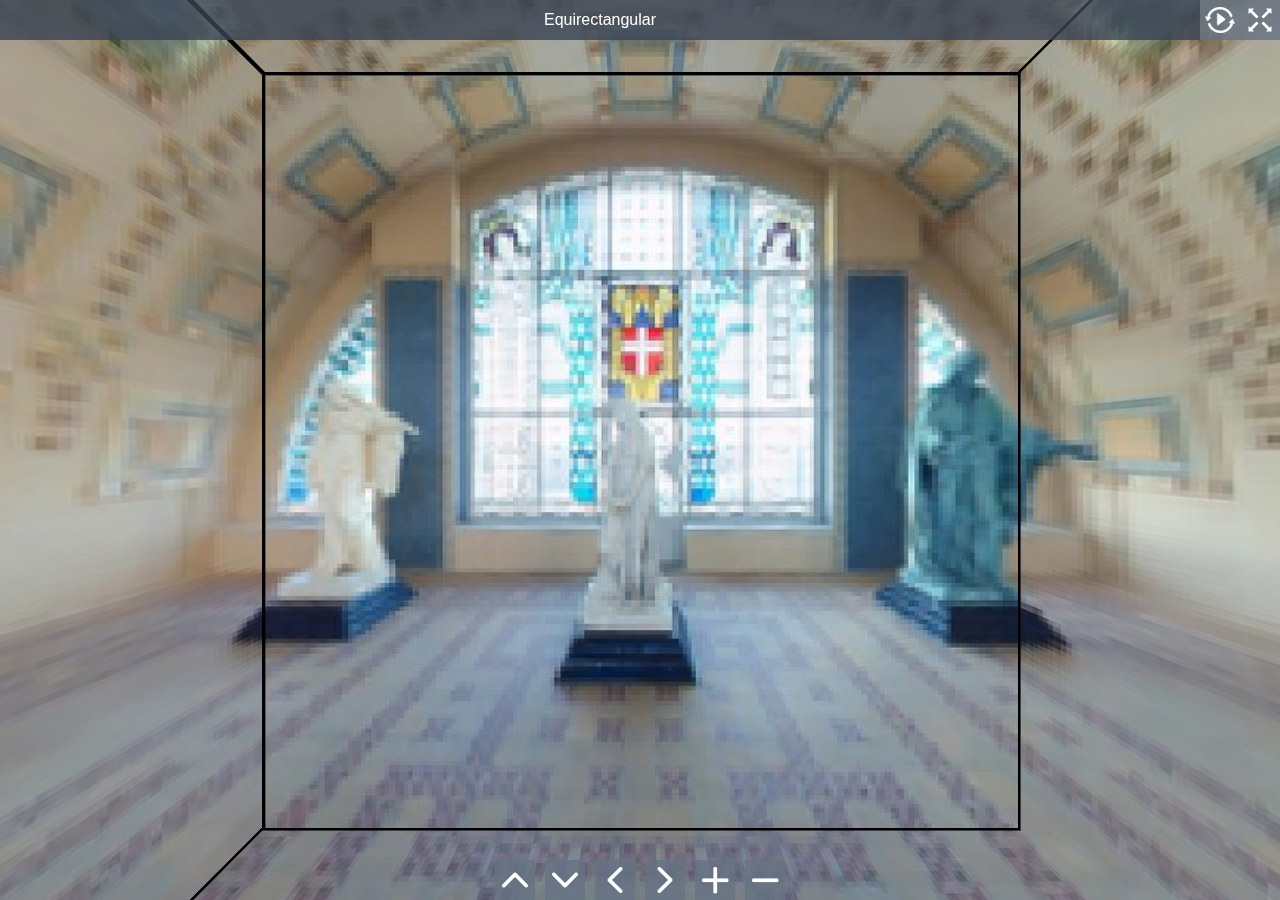
<file: index.html>
<!DOCTYPE html>
<html>
<head>
<title>Project Title</title>
<meta charset="utf-8">
<meta http-equiv="X-UA-Compatible" content="IE=edge,chrome=1">
<meta name="viewport" content="target-densitydpi=device-dpi, width=device-width, initial-scale=1.0, maximum-scale=1.0, minimum-scale=1.0, user-scalable=no, minimal-ui" />
<style> @-ms-viewport { width: device-width; } </style>
<link rel="stylesheet" href="vendor/reset.min.css">
<link rel="stylesheet" href="style.css">
</head>
<body class="single-scene view-control-buttons">

<div id="pano"></div>

<div id="sceneList">
  <ul class="scenes">
    
      <a href="javascript:void(0)" class="scene" data-id="0-equirectangular">
        <li class="text">Equirectangular</li>
      </a>
    
  </ul>
</div>

<div id="titleBar">
  <h1 class="sceneName"></h1>
</div>

<a href="javascript:void(0)" id="autorotateToggle">
  <img class="icon off" src="img/play.png">
  <img class="icon on" src="img/pause.png">
</a>

<a href="javascript:void(0)" id="fullscreenToggle">
  <img class="icon off" src="img/fullscreen.png">
  <img class="icon on" src="img/windowed.png">
</a>

<a href="javascript:void(0)" id="sceneListToggle">
  <img class="icon off" src="img/expand.png">
  <img class="icon on" src="img/collapse.png">
</a>

<a href="javascript:void(0)" id="viewUp" class="viewControlButton viewControlButton-1">
  <img class="icon" src="img/up.png">
</a>
<a href="javascript:void(0)" id="viewDown" class="viewControlButton viewControlButton-2">
  <img class="icon" src="img/down.png">
</a>
<a href="javascript:void(0)" id="viewLeft" class="viewControlButton viewControlButton-3">
  <img class="icon" src="img/left.png">
</a>
<a href="javascript:void(0)" id="viewRight" class="viewControlButton viewControlButton-4">
  <img class="icon" src="img/right.png">
</a>
<a href="javascript:void(0)" id="viewIn" class="viewControlButton viewControlButton-5">
  <img class="icon" src="img/plus.png">
</a>
<a href="javascript:void(0)" id="viewOut" class="viewControlButton viewControlButton-6">
  <img class="icon" src="img/minus.png">
</a>

<script src="vendor/es5-shim.js"></script>
<script src="vendor/eventShim.js"></script>
<script src="vendor/classList.js"></script>
<script src="vendor/requestAnimationFrame.js" ></script>
<script src="vendor/screenfull.min.js" ></script>
<script src="vendor/bowser.min.js" ></script>
<script src="vendor/marzipano.js" ></script>

<script src="data.js"></script>
<script src="index.js"></script>

</body>
</html>
</file>
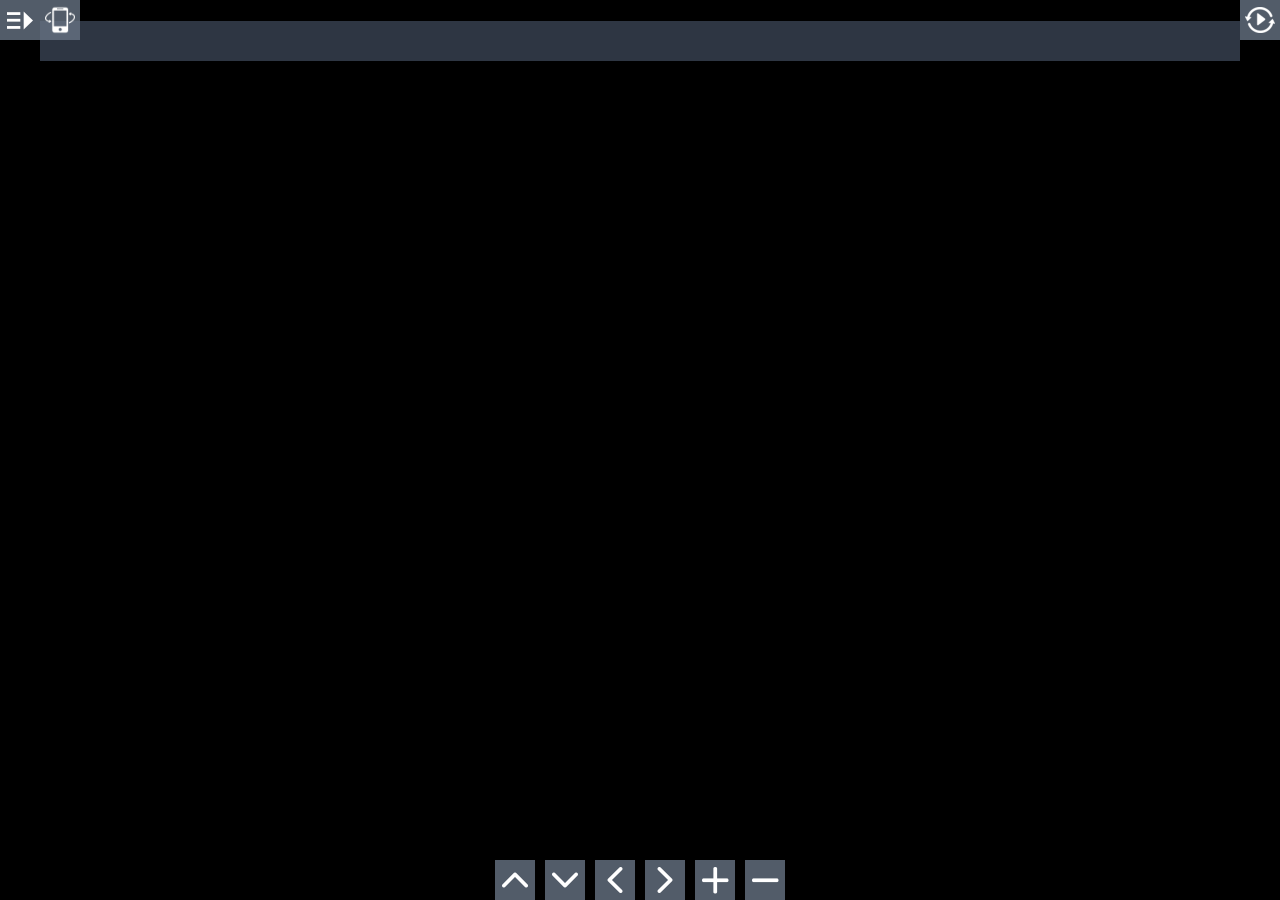
<file: sample-tour-orientation/index.html>
<!DOCTYPE html>
<html>
<head>
<title>Sample Tour | Marzipano</title>
<meta name="description" content="A sample 360° tour created by the Marzipano Tool." />
<meta charset="utf-8">
<meta http-equiv="X-UA-Compatible" content="IE=edge,chrome=1">
<meta name="viewport" content="target-densitydpi=device-dpi, width=device-width, initial-scale=1.0, maximum-scale=1.0, minimum-scale=1.0, user-scalable=no, minimal-ui" />
<style> @-ms-viewport { width: device-width; } </style>
<link rel="stylesheet" href="//www.marzipano.net/demos/common/reset.css">
<link rel="stylesheet" href="style.css">
</head>
<body class="multiple-scenes view-control-buttons">

<div id="pano"></div>

<div id="sceneList">
  <ul class="scenes">
    <a href="javascript:void(0)" class="scene" data-id="oriente-station">
      <li class="text">Oriente Station</li>
    </a>
    <a href="javascript:void(0)" class="scene" data-id="electricity-museum">
      <li class="text">Electricity Museum</li>
    </a>
    <a href="javascript:void(0)" class="scene" data-id="jeronimos">
      <li class="text">Jerónimos Monastery</li>
    </a>
  </ul>
</div>

<div id="titleBar">
  <h1 class="sceneName"></h1>
</div>

<a href="javascript:void(0)" id="autorotateToggle">
  <img class="icon off" src="img/play.png">
  <img class="icon on" src="img/pause.png">
</a>

<a href="javascript:void(0)" id="fullscreenToggle">
  <img class="icon off" src="img/fullscreen.png">
  <img class="icon on" src="img/windowed.png">
</a>

<a href="javascript:void(0)" id="sceneListToggle">
  <img class="icon off" src="img/expand.png">
  <img class="icon on" src="img/collapse.png">
</a>

<a href="javascript:void(0)" id="viewUp" class="viewControlButton viewControlButton-1">
  <img class="icon" src="img/up.png">
</a>
<a href="javascript:void(0)" id="viewDown" class="viewControlButton viewControlButton-2">
  <img class="icon" src="img/down.png">
</a>
<a href="javascript:void(0)" id="viewLeft" class="viewControlButton viewControlButton-3">
  <img class="icon" src="img/left.png">
</a>
<a href="javascript:void(0)" id="viewRight" class="viewControlButton viewControlButton-4">
  <img class="icon" src="img/right.png">
</a>
<a href="javascript:void(0)" id="viewIn" class="viewControlButton viewControlButton-5">
  <img class="icon" src="img/plus.png">
</a>
<a href="javascript:void(0)" id="viewOut" class="viewControlButton viewControlButton-6">
  <img class="icon" src="img/minus.png">
</a>

<!-- Neu vvvvvv -->
<a href="javascript:void(0)" id="toggleDeviceOrientation">
  <img class="enable" src="img/enable.png">
  <img class="disable" src="img/disable.png">
</a>
<!-- Neu ^^^^^^ -->

<script src="https://www.marzipano.net/demos/common/es5-shim.js"></script>
<script src="https://www.marzipano.net/demos/common/eventShim.js"></script>
<script src="https://www.marzipano.net/demos/common/classList.js"></script>
<script src="https://www.marzipano.net/demos/common/requestAnimationFrame.js" ></script>
<script src="https://www.marzipano.net/demos/common/screenfull.js" ></script>
<script src="https://www.marzipano.net/demos/common/bowser.js" ></script>
<script src="marzipano.js" ></script>

<script src="DeviceOrientationControlMethod.js"></script> <!-- Neu -->
<script src="data.js"></script>
<script src="index.js"></script>

</body>
</html>
</file>
<file: style.css>
* {
  -webkit-box-sizing: border-box;
  -moz-box-sizing: border-box;
  box-sizing: border-box;
  -moz-user-select: none;
  -webkit-user-select: none;
  -ms-user-select: none;
  user-select: none;
  -ms-text-size-adjust: none;
  -moz-text-size-adjust: none;
  -webkit-text-size-adjust: none;
  text-size-adjust: none;
  -webkit-user-drag: none;
  -webkit-touch-callout: none;
  -ms-content-zooming: none;
  -webkit-tap-highlight-color: rgba(0,0,0,0);
}

html, body {
  width: 100%;
  height: 100%;
  padding: 0;
  margin: 0;
  overflow: hidden;
  font-family: "Helvetica Neue", Helvetica, Arial, sans-serif;
  font-size: 16px;
  background-color: #000;
  color: #fff;
}

a, a:hover, a:active, a:visited {
  text-decoration: none;
  color: inherit;
}

#pano {
  position: absolute;
  top: 0;
  left: 0;
  width: 100%;
  height: 100%;
  overflow: hidden;
}

#titleBar {
  position: absolute;
  top: 0;
  left: 0;
  right: 40px;
  height: 40px;
  text-align: center;
}

.mobile #titleBar {
  height: 50px;
  right: 50px;
}

/* If there is a fullscreen button the title bar must make space for it */
body.fullscreen-enabled #titleBar {
  right: 80px;
}

body.fullscreen-enabled.mobile #titleBar {
  right: 100px;
}

/* If there are multiple scenes the title bar must make space for the scene list toggle */
body.multiple-scenes #titleBar {
  left: 40px;
}

body.multiple-scenes.mobile #titleBar {
  left: 50px;
}

#titleBar .sceneName {
  width: 100%;
  height: 100%;
  line-height: 30px;
  padding: 5px;
  background-color: rgb(58,68,84);
  background-color: rgba(58,68,84,0.8);
  overflow: hidden;
  text-overflow: ellipsis;
  white-space: nowrap;

  -moz-user-select: text;
  -webkit-user-select: text;
  -ms-user-select: text;
  user-select: text;
}

.mobile #titleBar .sceneName {
  line-height: 40px;
}

#fullscreenToggle {
  display: none;
  position: absolute;
  top: 0;
  right: 0;
  width: 40px;
  height: 40px;
  padding: 5px;
  background-color: rgb(103,115,131);
  background-color: rgba(103,115,131,0.8);
}

.mobile #fullscreenToggle {
  width: 50px;
  height: 50px;
}

body.fullscreen-enabled #fullscreenToggle {
  display: block;
}

#fullscreenToggle .icon {
  position: absolute;
  top: 5px;
  right: 5px;
  width: 30px;
  height: 30px;
}

.mobile #fullscreenToggle .icon {
  top: 10px;
  right: 10px;
}

#fullscreenToggle .icon.on {
  display: none;
}

#fullscreenToggle .icon.off {
  display: block;
}

#fullscreenToggle.enabled .icon.on {
  display: block;
}

#fullscreenToggle.enabled .icon.off {
  display: none;
}

#autorotateToggle {
  display: block;
  position: absolute;
  top: 0;
  right: 0;
  width: 40px;
  height: 40px;
  padding: 5px;
  background-color: rgb(103,115,131);
  background-color: rgba(103,115,131,0.8);
}

.mobile #autorotateToggle {
  width: 50px;
  height: 50px;
}

/* If there is a fullscreen button, autorotate must placed a bit to the left */
body.fullscreen-enabled #autorotateToggle {
  right: 40px;
}

body.fullscreen-enabled.mobile #autorotateToggle {
  right: 50px;
}

#autorotateToggle .icon {
  position: absolute;
  top: 5px;
  right: 5px;
  width: 30px;
  height: 30px;
}

.mobile #autorotateToggle .icon {
  top: 10px;
  right: 10px;
}

#autorotateToggle .icon.on {
  display: none;
}

#autorotateToggle .icon.off {
  display: block;
}

#autorotateToggle.enabled .icon.on {
  display: block;
}

#autorotateToggle.enabled .icon.off {
  display: none;
}

#sceneListToggle {
  position: absolute;
  top: 0;
  left: 0;
  width: 40px;
  height: 40px;
  padding: 5px;
  background-color: rgb(103,115,131);
  background-color: rgba(103,115,131,0.8);
}

.mobile #sceneListToggle {
  width: 50px;
  height: 50px;
}

#sceneListToggle .text {
  position: absolute;
  top: 5px;
  left: 15px;
  width: 100%;
  line-height: 30px;
}

#sceneListToggle .icon {
  position: absolute;
  top: 5px;
  right: 5px;
  width: 30px;
  height: 30px;
}

.mobile #sceneListToggle .icon {
  top: 10px;
  right: 10px;
}

#sceneListToggle .icon.on {
  display: none;
}

#sceneListToggle .icon.off {
  display: block;
}

#sceneListToggle.enabled .icon.on {
  display: block;
}

#sceneListToggle.enabled .icon.off {
  display: none;
}

#sceneList {
  position: absolute;
  top: 0;
  left: -220px;
  padding-top: 40px;
  width: 220px;
  max-height: 100%;
  overflow-x: hidden;
  overflow-y: auto;
  margin-left: 0;
  -webkit-transition: margin-left 0.5s ease-in-out;
  transition: margin-left 0.5s ease-in-out;
}

.mobile #sceneList {
  padding-top: 50px;
}

#sceneList .scenes {
  width: 100%;
  background-color: rgb(58,68,84);
  background-color: rgba(58,68,84,0.8);
}

.mobile #sceneList {
  width: 100%;
  height: 100%;
  left: -100%;
}

.mobile #sceneList.enabled {
  margin-left: 100%;
}

.mobile #sceneList .scenes {
  height: 100%;
}

#sceneList.enabled {
  margin-left: 220px;
}

#sceneList .scene {
  display: block;
  width: 100%;
  height: 30px;
}

.mobile #sceneList .scene {
  height: 40px;
}

#sceneList .scene .text {
  width: 100%;
  height: 100%;
  padding: 0 15px;
  line-height: 30px;
  overflow: hidden;
  text-overflow: ellipsis;
  white-space: nowrap;
}

.mobile #sceneList .scene .text {
  line-height: 40px;
}

.no-touch #sceneList .scene:hover {
  background-color: rgb(103,115,131);
  background-color: rgba(103,115,131,0.8);
}

#sceneList .scene.current {
  background-color: rgb(103,115,131);
  background-color: rgba(103,115,131,0.8);
}

/* Hide scene list when only a single scene exists */
body.single-scene #sceneList, body.single-scene #sceneListToggle {
  display: none;
}

/* Link hotspot */

.link-hotspot {
  width: 60px;
  height: 60px;
  margin-left: -30px;
  margin-top: -30px;
  opacity: 0.9;
  -webkit-transition: opacity 0.2s;
  transition: opacity 0.2s;
}

.no-touch .link-hotspot:hover {
  opacity: 1;
}

.mobile .link-hotspot {
  width: 70px;
  height: 70px;
}

.link-hotspot-icon {
  width: 100%;
  height: 100%;
  cursor: pointer;
}

.link-hotspot-tooltip {
  position: absolute;
  left: 100%;
  top: 14px; /* ( 60 - (16 + 2*8) ) / 2 */

  margin-left: 3px;

  font-size: 16px;

  max-width: 300px;

  padding: 8px 10px;

  border-radius: 5px;

  background-color: rgb(58,68,84);
  background-color: rgba(58,68,84,0.8);

  color: #fff;

  white-space: nowrap;
  text-overflow: ellipsis;
  overflow: hidden;

  cursor: pointer;

  opacity: 0;

  -ms-transform: translateX(-8px);
  -webkit-transform: translateX(-8px);
  transform: translateX(-8px);

  -webkit-transition: -ms-transform 0.3s,
                      -webkit-transform 0.3s,
                      transform 0.3s,
                      opacity 0.3s;
  transition: -ms-transform 0.3s,
              -webkit-transform 0.3s,
              transform 0.3s,
              opacity 0.3s;
}

.mobile .link-hotspot {
  top: 19px; /* ( 70 - (16 + 2*8) ) / 2 */
}

.no-touch .link-hotspot:hover .link-hotspot-tooltip {
  opacity: 1;
  -ms-transform: translateX(0);
  -webkit-transform: translateX(0);
  transform: translateX(0);
}

/* Prevent tooltip from triggering */
.link-hotspot-tooltip {
  pointer-events: none;
}
.no-touch .link-hotspot:hover .link-hotspot-tooltip {
  pointer-events: all;
}

/* Fallback mode without pointer-events (IE8-10) */
.tooltip-fallback .link-hotspot-tooltip {
  display: none;
}
.no-touch .tooltip-fallback .link-hotspot:hover .link-hotspot-tooltip {
  display: block;
}

/* Info hotspot */

.info-hotspot {
  line-height: 1.2em;
  opacity: 0.9;
  -webkit-transition: opacity 0.2s 0.2s;
  transition: opacity 0.2s 0.2s;
}

.no-touch .info-hotspot:hover {
  opacity: 1;
  -webkit-transition: opacity 0.2s;
  transition: opacity 0.2s;
}

.info-hotspot.visible {
  opacity: 1;
}

.info-hotspot .info-hotspot-header {
  width: 40px;
  height: 40px;
  border-radius: 20px;
  background-color: rgb(103,115,131);
  cursor: pointer;
  -webkit-transition: width 0.3s ease-in-out 0.5s,
                      border-radius 0.3s ease-in-out 0.5s;
  transition: width 0.3s ease-in-out 0.5s,
              border-radius 0.3s ease-in-out 0.5s;
}

.mobile .info-hotspot .info-hotspot-header {
  width: 50px;
  height: 50px;
  border-radius: 25px;
}

.desktop.no-touch .info-hotspot .info-hotspot-header:hover {
  width: 260px;
  border-radius: 5px;
  -webkit-transition: width 0.3s ease-in-out,
                      border-radius 0.3s ease-in-out;
  transition: width 0.3s ease-in-out,
              border-radius 0.3s ease-in-out;
}

.desktop .info-hotspot.visible .info-hotspot-header,
.desktop.no-touch .info-hotspot.visible .info-hotspot-header:hover {
  width: 260px;
  border-radius: 5px;
  border-top-right-radius: 0;
  border-bottom-right-radius: 0;
  border-bottom-left-radius: 0;
  -webkit-transition: width 0.3s ease-in-out,
                      border-radius 0.3s ease-in-out;
  transition: width 0.3s ease-in-out,
              border-radius 0.3s ease-in-out;
}

.info-hotspot .info-hotspot-icon-wrapper {
  width: 40px;
  height: 40px;
}

.mobile .info-hotspot .info-hotspot-icon-wrapper {
  width: 50px;
  height: 50px;
}

.info-hotspot .info-hotspot-icon {
  width: 90%;
  height: 90%;
  margin: 5%;
}

.info-hotspot .info-hotspot-title-wrapper {
  position: absolute;
  left: 40px;
  top: 0;
  width: 0;
  height: 40px;
  padding: 0;
  overflow: hidden;
  -webkit-transition: width 0s 0.4s,
                      padding 0s 0.4s;
  transition: width 0s 0.4s,
              padding 0s 0.4s;
}

.desktop .info-hotspot.visible .info-hotspot-title-wrapper,
.desktop.no-touch .info-hotspot .info-hotspot-header:hover .info-hotspot-title-wrapper {
  width: 220px;
  padding: 0 5px;
  -webkit-transition: width 0s 0.4s,
                      padding 0s 0.4s;
  transition: width 0s 0.4s,
              padding 0s 0.4s;
}

.info-hotspot .info-hotspot-title-wrapper:before {
  content: '';
  display: inline-block;
  vertical-align: middle;
  height: 100%;
}

.info-hotspot .info-hotspot-title {
  display: inline-block;
  vertical-align: middle;

  -moz-user-select: text;
  -webkit-user-select: text;
  -ms-user-select: text;
  user-select: text;
}

.info-hotspot .info-hotspot-close-wrapper {
  position: absolute;
  left: 260px;
  top: 0;
  height: 40px;
  width: 40px;
  border-top-right-radius: 5px;
  background-color: rgb(78,88,104);
  visibility: hidden;
  -ms-transform: perspective(200px) rotateY(90deg);
  -webkit-transform: perspective(200px) rotateY(90deg);
  transform: perspective(200px) rotateY(90deg);
  -ms-transform-origin: 0 50% 0;
  -webkit-transform-origin: 0 50% 0;
  transform-origin: 0 50% 0;
  -webkit-transition: -ms-transform 0.3s 0.3s,
                      -webkit-transform 0.3s 0.3s,
                      transform 0.3s 0.3s,
                      visibility 0s 0.6s;
  transition: -ms-transform 0.3s 0.3s,
              -webkit-transform 0.3s 0.3s,
              transform 0.3s 0.3s,
              visibility 0s 0.6s;
}

.desktop .info-hotspot.visible .info-hotspot-close-wrapper {
  visibility: visible;
  -ms-transform: perspective(200px) rotateY(0deg);
  -webkit-transform: perspective(200px) rotateY(0deg);
  transform: perspective(200px) rotateY(0deg);
  -webkit-transition: -ms-transform 0.3s,
                      -webkit-transform 0.3s,
                      transform 0.3s,
                      visibility 0s 0s;
  transition: -ms-transform 0.3s,
              -webkit-transform 0.3s,
              transform 0.3s,
              visibility 0s 0s;
}

.info-hotspot .info-hotspot-close-icon {
  width: 70%;
  height: 70%;
  margin: 15%;
}

.info-hotspot .info-hotspot-text {
  position: absolute;
  width: 300px;
  height: auto;
  max-height: 200px;
  top: 40px;
  left: 0;
  padding: 10px;
  background-color: rgb(58,68,84);
  border-bottom-right-radius: 5px;
  border-bottom-left-radius: 5px;
  overflow-y: auto;
  visibility: hidden;
  /* rotate(90deg) causes transition flicker on Firefox 58 */
  -ms-transform: perspective(200px) rotateX(-89.999deg);
  -webkit-transform: perspective(200px) rotateX(-89.999deg);
  transform: perspective(200px) rotateX(-89.999deg);
  -ms-transform-origin: 50% 0 0;
  -webkit-transform-origin: 50% 0 0;
  transform-origin: 50% 0 0;
  -webkit-transition: -ms-transform 0.3s,
                      -webkit-transform 0.3s,
                      transform 0.3s,
                      visibility 0s 0.3s;
  transition: -ms-transform 0.3s,
              -webkit-transform 0.3s,
              transform 0.3s,
              visibility 0s 0.3s;

  -moz-user-select: text;
  -webkit-user-select: text;
  -ms-user-select: text;
  user-select: text;
}

.desktop .info-hotspot.visible .info-hotspot-text {
  visibility: visible;
  -ms-transform: perspective(200px) rotateX(0deg);
  -webkit-transform: perspective(200px) rotateX(0deg);
  transform: perspective(200px) rotateX(0deg);
  -webkit-transition: -ms-transform 0.3s 0.3s,
                      -webkit-transform 0.3s 0.3s,
                      transform 0.3s 0.3s,
                      visibility 0s 0s;
  transition: -ms-transform 0.3s 0.3s,
              -webkit-transform 0.3s 0.3s,
              transform 0.3s 0.3s,
              visibility 0s 0s;
}

/* Info hotspot modal */

.desktop .info-hotspot-modal {
  display: none;
}

.info-hotspot-modal {
  top: 0;
  left: 0;
  position: absolute;
  width: 100%;
  height: 100%;
  overflow: hidden;
  z-index: 11000 !important;
  background-color: rgba(0,0,0,.5);
  line-height: 1.2em;
  opacity: 0;
  visibility: hidden;
  -webkit-transition: opacity 0.2s ease-in-out 0.5s,
                      visibility 0s 0.7s;
  transition: opacity 0.2s ease-in-out 0.5s,
              visibility 0s 0.7s;
}

.info-hotspot-modal.visible {
  opacity: 1;
  visibility: visible;
  -webkit-transition: opacity 0.2s ease-in-out,
                      visibility 0s 0s;
  transition: opacity 0.2s ease-in-out,
              visibility 0s 0s;
}

.info-hotspot-modal .info-hotspot-header {
  position: absolute;
  top: 60px;
  left: 10px;
  right: 10px;
  width: auto;
  height: 50px;
  background-color: rgb(103,115,131);
  background-color: rgba(103,115,131,0.8);
  opacity: 0;
  -webkit-transition: opacity 0.3s ease-in-out 0.2s;
  transition: opacity 0.3s ease-in-out 0.2s;
}

.info-hotspot-modal.visible .info-hotspot-header {
  opacity: 1;
  -webkit-transition: opacity 0.3s ease-in-out 0.2s;
  transition: opacity 0.3s ease-in-out 0.2s;
}

.info-hotspot-modal .info-hotspot-icon-wrapper {
  width: 50px;
  height: 50px;
}

.info-hotspot-modal .info-hotspot-icon {
  width: 90%;
  height: 90%;
  margin: 5%;
}

.info-hotspot-modal .info-hotspot-title-wrapper {
  position: absolute;
  top: 0;
  left: 50px;
  right: 50px;
  width: auto;
  height: 50px;
  padding: 0 10px;
}

.info-hotspot-modal .info-hotspot-title-wrapper:before {
  content: '';
  display: inline-block;
  vertical-align: middle;
  height: 100%;
}

.info-hotspot-modal .info-hotspot-title {
  display: inline-block;
  vertical-align: middle;

  -moz-user-select: text;
  -webkit-user-select: text;
  -ms-user-select: text;
  user-select: text;
}

.info-hotspot-modal .info-hotspot-close-wrapper {
  position: absolute;
  top: 0;
  right: 0;
  width: 50px;
  height: 50px;
  background-color: rgb(78,88,104);
  background-color: rgba(78,88,104,0.8);
  cursor: pointer;
}

.info-hotspot-modal .info-hotspot-close-icon {
  width: 70%;
  height: 70%;
  margin: 15%;
}

.info-hotspot-modal .info-hotspot-text {
  position: absolute;
  top: 110px;
  bottom: 10px;
  left: 10px;
  right: 10px;
  padding: 10px;
  background-color: rgb(58,68,84);
  background-color: rgba(58,68,84,0.8);
  overflow-y: auto;
  opacity: 0;
  -webkit-transition: opacity 0.3s ease-in-out;
  transition: opacity 0.3s ease-in-out;

  -moz-user-select: text;
  -webkit-user-select: text;
  -ms-user-select: text;
  user-select: text;
}

.info-hotspot-modal.visible .info-hotspot-text {
  opacity: 1;
  -webkit-transition: opacity 0.3s ease-in-out 0.4s;
  transition: opacity 0.3s ease-in-out 0.4s;
}

/* View control buttons */

.viewControlButton {
  display: none;
  position: absolute;
  bottom: 0;
  left: 50%;
  width: 40px;
  height: 40px;
  padding: 5px;
  background-color: rgb(103,115,131);
  background-color: rgba(103,115,131,0.8);
}

body.view-control-buttons .viewControlButton {
  display: block;
}

/* Hide controls when width is too small */
@media (max-width: 600px) {
  body.view-control-buttons .viewControlButton {
    display: none;
  }
}

.viewControlButton .icon {
  position: absolute;
  top: 5px;
  right: 5px;
  width: 30px;
  height: 30px;
}

/* Center is at margin-left: -20px */
.viewControlButton-1 {
  margin-left: -145px;
}
.viewControlButton-2 {
  margin-left: -95px;
}
.viewControlButton-3 {
  margin-left: -45px;
}
.viewControlButton-4 {
  margin-left: 5px;
}
.viewControlButton-5 {
  margin-left: 55px;
}
.viewControlButton-6 {
  margin-left: 105px;
}
</file>
<file: sample-tour-orientation/style.css>
* {
  -webkit-box-sizing: border-box;
  -moz-box-sizing: border-box;
  box-sizing: border-box;
  -moz-user-select: none;
  -webkit-user-select: none;
  -ms-user-select: none;
  user-select: none;
  -ms-text-size-adjust: none;
  -moz-text-size-adjust: none;
  -webkit-text-size-adjust: none;
  text-size-adjust: none;
  -webkit-user-drag: none;
  -webkit-touch-callout: none;
  -ms-content-zooming: none;
  -webkit-tap-highlight-color: rgba(0,0,0,0);
}

html, body {
  width: 100%;
  height: 100%;
  padding: 0;
  margin: 0;
  overflow: hidden;
  font-family: "Helvetica Neue", Helvetica, Arial, sans-serif;
  font-size: 16px;
  background-color: #000;
  color: #fff;
}

a, a:hover, a:active, a:visited {
  text-decoration: none;
  color: inherit;
}

#pano {
  position: absolute;
  top: 0;
  left: 0;
  width: 100%;
  height: 100%;
  overflow: hidden;
}

#titleBar {
  position: absolute;
  top: 0;
  left: 0;
  right: 40px;
  height: 40px;
  text-align: center;
}

.mobile #titleBar {
  height: 50px;
  right: 50px;
}

/* If there is a fullscreen button the title bar must make space for it */
body.fullscreen-enabled #titleBar {
  right: 80px;
}

body.fullscreen-enabled.mobile #titleBar {
  right: 100px;
}

/* If there are multiple scenes the title bar must make space for the scene list toggle */
body.multiple-scenes #titleBar {
  left: 40px;
}

body.multiple-scenes.mobile #titleBar {
  left: 50px;
}

#titleBar .sceneName {
  width: 100%;
  height: 100%;
  line-height: 30px;
  padding: 5px;
  background-color: rgb(58,68,84);
  background-color: rgba(58,68,84,0.8);
  overflow: hidden;
  text-overflow: ellipsis;
  white-space: nowrap;

  -moz-user-select: text;
  -webkit-user-select: text;
  -ms-user-select: text;
  user-select: text;
}

.mobile #titleBar .sceneName {
  line-height: 40px;
}

#fullscreenToggle {
  display: none;
  position: absolute;
  top: 0;
  right: 0;
  width: 40px;
  height: 40px;
  padding: 5px;
  background-color: rgb(103,115,131);
  background-color: rgba(103,115,131,0.8);
}

.mobile #fullscreenToggle {
  width: 50px;
  height: 50px;
}

body.fullscreen-enabled #fullscreenToggle {
  display: block;
}

#fullscreenToggle .icon {
  position: absolute;
  top: 5px;
  right: 5px;
  width: 30px;
  height: 30px;
}

.mobile #fullscreenToggle .icon {
  top: 10px;
  right: 10px;
}

#fullscreenToggle .icon.on {
  display: none;
}

#fullscreenToggle .icon.off {
  display: block;
}

#fullscreenToggle.enabled .icon.on {
  display: block;
}

#fullscreenToggle.enabled .icon.off {
  display: none;
}

#autorotateToggle {
  display: block;
  position: absolute;
  top: 0;
  right: 0;
  width: 40px;
  height: 40px;
  padding: 5px;
  background-color: rgb(103,115,131);
  background-color: rgba(103,115,131,0.8);
}

.mobile #autorotateToggle {
  width: 50px;
  height: 50px;
}

/* If there is a fullscreen button, autorotate must placed a bit to the left */
body.fullscreen-enabled #autorotateToggle {
  right: 40px;
}

body.fullscreen-enabled.mobile #autorotateToggle {
  right: 50px;
}

#autorotateToggle .icon {
  position: absolute;
  top: 5px;
  right: 5px;
  width: 30px;
  height: 30px;
}

.mobile #autorotateToggle .icon {
  top: 10px;
  right: 10px;
}

#autorotateToggle .icon.on {
  display: none;
}

#autorotateToggle .icon.off {
  display: block;
}

#autorotateToggle.enabled .icon.on {
  display: block;
}

#autorotateToggle.enabled .icon.off {
  display: none;
}

#sceneListToggle {
  position: absolute;
  top: 0;
  left: 0;
  width: 40px;
  height: 40px;
  padding: 5px;
  background-color: rgb(103,115,131);
  background-color: rgba(103,115,131,0.8);
}

.mobile #sceneListToggle {
  width: 50px;
  height: 50px;
}

#sceneListToggle .text {
  position: absolute;
  top: 5px;
  left: 15px;
  width: 100%;
  line-height: 30px;
}

#sceneListToggle .icon {
  position: absolute;
  top: 5px;
  right: 5px;
  width: 30px;
  height: 30px;
}

.mobile #sceneListToggle .icon {
  top: 10px;
  right: 10px;
}

#sceneListToggle .icon.on {
  display: none;
}

#sceneListToggle .icon.off {
  display: block;
}

#sceneListToggle.enabled .icon.on {
  display: block;
}

#sceneListToggle.enabled .icon.off {
  display: none;
}

#sceneList {
  position: absolute;
  top: 0;
  left: -220px;
  padding-top: 40px;
  width: 220px;
  max-height: 100%;
  overflow-x: hidden;
  overflow-y: auto;
  margin-left: 0;
  -webkit-transition: margin-left 0.5s ease-in-out;
  transition: margin-left 0.5s ease-in-out;
}

.mobile #sceneList {
  padding-top: 50px;
}

#sceneList .scenes {
  width: 100%;
  background-color: rgb(58,68,84);
  background-color: rgba(58,68,84,0.8);
}

.mobile #sceneList {
  width: 100%;
  height: 100%;
  left: -100%;
}

.mobile #sceneList.enabled {
  margin-left: 100%;
}

.mobile #sceneList .scenes {
  height: 100%;
}

#sceneList.enabled {
  margin-left: 220px;
}

#sceneList .scene {
  display: block;
  width: 100%;
  height: 30px;
}

.mobile #sceneList .scene {
  height: 40px;
}

#sceneList .scene .text {
  width: 100%;
  height: 100%;
  padding: 0 15px;
  line-height: 30px;
  overflow: hidden;
  text-overflow: ellipsis;
  white-space: nowrap;
}

.mobile #sceneList .scene .text {
  line-height: 40px;
}

.no-touch #sceneList .scene:hover {
  background-color: rgb(103,115,131);
  background-color: rgba(103,115,131,0.8);
}

#sceneList .scene.current {
  background-color: rgb(103,115,131);
  background-color: rgba(103,115,131,0.8);
}

/* Hide scene list when only a single scene exists */
body.single-scene #sceneList, body.single-scene #sceneListToggle {
  display: none;
}

/* Link hotspot */

.link-hotspot {
  width: 60px;
  height: 60px;
  margin-left: -30px;
  margin-top: -30px;
  opacity: 0.9;
  -webkit-transition: opacity 0.2s;
  transition: opacity 0.2s;
}

.no-touch .link-hotspot:hover {
  opacity: 1;
}

.mobile .link-hotspot {
  width: 70px;
  height: 70px;
}

.link-hotspot-icon {
  width: 100%;
  height: 100%;
  cursor: pointer;
}

.link-hotspot-tooltip {
  position: absolute;
  left: 100%;
  top: 14px; /* ( 60 - (16 + 2*8) ) / 2 */

  margin-left: 3px;

  font-size: 16px;

  max-width: 300px;

  padding: 8px 10px;

  border-radius: 5px;

  background-color: rgb(58,68,84);
  background-color: rgba(58,68,84,0.8);

  color: #fff;

  white-space: nowrap;
  text-overflow: ellipsis;
  overflow: hidden;

  cursor: pointer;

  opacity: 0;

  -ms-transform: translateX(-8px);
  -webkit-transform: translateX(-8px);
  transform: translateX(-8px);

  -webkit-transition: -ms-transform 0.3s,
                      -webkit-transform 0.3s,
                      transform 0.3s,
                      opacity 0.3s;
  transition: -ms-transform 0.3s,
              -webkit-transform 0.3s,
              transform 0.3s,
              opacity 0.3s;
}

.mobile .link-hotspot {
  top: 19px; /* ( 70 - (16 + 2*8) ) / 2 */
}

.no-touch .link-hotspot:hover .link-hotspot-tooltip {
  opacity: 1;
  -ms-transform: translateX(0);
  -webkit-transform: translateX(0);
  transform: translateX(0);
}

/* Prevent tooltip from triggering */
.link-hotspot-tooltip {
  pointer-events: none;
}
.no-touch .link-hotspot:hover .link-hotspot-tooltip {
  pointer-events: all;
}

/* Fallback mode without pointer-events (IE8-10) */
.tooltip-fallback .link-hotspot-tooltip {
  display: none;
}
.no-touch .tooltip-fallback .link-hotspot:hover .link-hotspot-tooltip {
  display: block;
}

/* Info hotspot */

.info-hotspot {
  line-height: 1.2em;
  opacity: 0.9;
  -webkit-transition: opacity 0.2s 0.2s;
  transition: opacity 0.2s 0.2s;
}

.no-touch .info-hotspot:hover {
  opacity: 1;
  -webkit-transition: opacity 0.2s;
  transition: opacity 0.2s;
}

.info-hotspot.visible {
  opacity: 1;
}

.info-hotspot .info-hotspot-header {
  width: 40px;
  height: 40px;
  border-radius: 20px;
  background-color: rgb(103,115,131);
  cursor: pointer;
  -webkit-transition: width 0.3s ease-in-out 0.5s,
                      border-radius 0.3s ease-in-out 0.5s;
  transition: width 0.3s ease-in-out 0.5s,
              border-radius 0.3s ease-in-out 0.5s;
}

.mobile .info-hotspot .info-hotspot-header {
  width: 50px;
  height: 50px;
  border-radius: 25px;
}

.desktop.no-touch .info-hotspot .info-hotspot-header:hover {
  width: 260px;
  border-radius: 5px;
  -webkit-transition: width 0.3s ease-in-out,
                      border-radius 0.3s ease-in-out;
  transition: width 0.3s ease-in-out,
              border-radius 0.3s ease-in-out;
}

.desktop .info-hotspot.visible .info-hotspot-header,
.desktop.no-touch .info-hotspot.visible .info-hotspot-header:hover {
  width: 260px;
  border-radius: 5px;
  border-top-right-radius: 0;
  border-bottom-right-radius: 0;
  border-bottom-left-radius: 0;
  -webkit-transition: width 0.3s ease-in-out,
                      border-radius 0.3s ease-in-out;
  transition: width 0.3s ease-in-out,
              border-radius 0.3s ease-in-out;
}

.info-hotspot .info-hotspot-icon-wrapper {
  width: 40px;
  height: 40px;
}

.mobile .info-hotspot .info-hotspot-icon-wrapper {
  width: 50px;
  height: 50px;
}

.info-hotspot .info-hotspot-icon {
  width: 90%;
  height: 90%;
  margin: 5%;
}

.info-hotspot .info-hotspot-title-wrapper {
  position: absolute;
  left: 40px;
  top: 0;
  width: 0;
  height: 40px;
  padding: 0;
  overflow: hidden;
  -webkit-transition: width 0s 0.4s,
                      padding 0s 0.4s;
  transition: width 0s 0.4s,
              padding 0s 0.4s;
}

.desktop .info-hotspot.visible .info-hotspot-title-wrapper,
.desktop.no-touch .info-hotspot .info-hotspot-header:hover .info-hotspot-title-wrapper {
  width: 220px;
  padding: 0 5px;
  -webkit-transition: width 0s 0.4s,
                      padding 0s 0.4s;
  transition: width 0s 0.4s,
              padding 0s 0.4s;
}

.info-hotspot .info-hotspot-title-wrapper:before {
  content: '';
  display: inline-block;
  vertical-align: middle;
  height: 100%;
}

.info-hotspot .info-hotspot-title {
  display: inline-block;
  vertical-align: middle;

  -moz-user-select: text;
  -webkit-user-select: text;
  -ms-user-select: text;
  user-select: text;
}

.info-hotspot .info-hotspot-close-wrapper {
  position: absolute;
  left: 260px;
  top: 0;
  height: 40px;
  width: 40px;
  border-top-right-radius: 5px;
  background-color: rgb(78,88,104);
  visibility: hidden;
  -ms-transform: perspective(200px) rotateY(90deg);
  -webkit-transform: perspective(200px) rotateY(90deg);
  transform: perspective(200px) rotateY(90deg);
  -ms-transform-origin: 0 50% 0;
  -webkit-transform-origin: 0 50% 0;
  transform-origin: 0 50% 0;
  -webkit-transition: -ms-transform 0.3s 0.3s,
                      -webkit-transform 0.3s 0.3s,
                      transform 0.3s 0.3s,
                      visibility 0s 0.6s;
  transition: -ms-transform 0.3s 0.3s,
              -webkit-transform 0.3s 0.3s,
              transform 0.3s 0.3s,
              visibility 0s 0.6s;
}

.desktop .info-hotspot.visible .info-hotspot-close-wrapper {
  visibility: visible;
  -ms-transform: perspective(200px) rotateY(0deg);
  -webkit-transform: perspective(200px) rotateY(0deg);
  transform: perspective(200px) rotateY(0deg);
  -webkit-transition: -ms-transform 0.3s,
                      -webkit-transform 0.3s,
                      transform 0.3s,
                      visibility 0s 0s;
  transition: -ms-transform 0.3s,
              -webkit-transform 0.3s,
              transform 0.3s,
              visibility 0s 0s;
}

.info-hotspot .info-hotspot-close-icon {
  width: 70%;
  height: 70%;
  margin: 15%;
}

.info-hotspot .info-hotspot-text {
  position: absolute;
  width: 300px;
  height: auto;
  max-height: 200px;
  top: 40px;
  left: 0;
  padding: 10px;
  background-color: rgb(58,68,84);
  border-bottom-right-radius: 5px;
  border-bottom-left-radius: 5px;
  overflow-y: auto;
  visibility: hidden;
  /* rotate(90deg) causes transition flicker on Firefox 58 */
  -ms-transform: perspective(200px) rotateX(-89.999deg);
  -webkit-transform: perspective(200px) rotateX(-89.999deg);
  transform: perspective(200px) rotateX(-89.999deg);
  -ms-transform-origin: 50% 0 0;
  -webkit-transform-origin: 50% 0 0;
  transform-origin: 50% 0 0;
  -webkit-transition: -ms-transform 0.3s,
                      -webkit-transform 0.3s,
                      transform 0.3s,
                      visibility 0s 0.3s;
  transition: -ms-transform 0.3s,
              -webkit-transform 0.3s,
              transform 0.3s,
              visibility 0s 0.3s;

  -moz-user-select: text;
  -webkit-user-select: text;
  -ms-user-select: text;
  user-select: text;
}

.desktop .info-hotspot.visible .info-hotspot-text {
  visibility: visible;
  -ms-transform: perspective(200px) rotateX(0deg);
  -webkit-transform: perspective(200px) rotateX(0deg);
  transform: perspective(200px) rotateX(0deg);
  -webkit-transition: -ms-transform 0.3s 0.3s,
                      -webkit-transform 0.3s 0.3s,
                      transform 0.3s 0.3s,
                      visibility 0s 0s;
  transition: -ms-transform 0.3s 0.3s,
              -webkit-transform 0.3s 0.3s,
              transform 0.3s 0.3s,
              visibility 0s 0s;
}

/* Info hotspot modal */

.desktop .info-hotspot-modal {
  display: none;
}

.info-hotspot-modal {
  top: 0;
  left: 0;
  position: absolute;
  width: 100%;
  height: 100%;
  overflow: hidden;
  z-index: 11000 !important;
  background-color: rgba(0,0,0,.5);
  line-height: 1.2em;
  opacity: 0;
  visibility: hidden;
  -webkit-transition: opacity 0.2s ease-in-out 0.5s,
                      visibility 0s 0.7s;
  transition: opacity 0.2s ease-in-out 0.5s,
              visibility 0s 0.7s;
}

.info-hotspot-modal.visible {
  opacity: 1;
  visibility: visible;
  -webkit-transition: opacity 0.2s ease-in-out,
                      visibility 0s 0s;
  transition: opacity 0.2s ease-in-out,
              visibility 0s 0s;
}

.info-hotspot-modal .info-hotspot-header {
  position: absolute;
  top: 60px;
  left: 10px;
  right: 10px;
  width: auto;
  height: 50px;
  background-color: rgb(103,115,131);
  background-color: rgba(103,115,131,0.8);
  opacity: 0;
  -webkit-transition: opacity 0.3s ease-in-out 0.2s;
  transition: opacity 0.3s ease-in-out 0.2s;
}

.info-hotspot-modal.visible .info-hotspot-header {
  opacity: 1;
  -webkit-transition: opacity 0.3s ease-in-out 0.2s;
  transition: opacity 0.3s ease-in-out 0.2s;
}

.info-hotspot-modal .info-hotspot-icon-wrapper {
  width: 50px;
  height: 50px;
}

.info-hotspot-modal .info-hotspot-icon {
  width: 90%;
  height: 90%;
  margin: 5%;
}

.info-hotspot-modal .info-hotspot-title-wrapper {
  position: absolute;
  top: 0;
  left: 50px;
  right: 50px;
  width: auto;
  height: 50px;
  padding: 0 10px;
}

.info-hotspot-modal .info-hotspot-title-wrapper:before {
  content: '';
  display: inline-block;
  vertical-align: middle;
  height: 100%;
}

.info-hotspot-modal .info-hotspot-title {
  display: inline-block;
  vertical-align: middle;

  -moz-user-select: text;
  -webkit-user-select: text;
  -ms-user-select: text;
  user-select: text;
}

.info-hotspot-modal .info-hotspot-close-wrapper {
  position: absolute;
  top: 0;
  right: 0;
  width: 50px;
  height: 50px;
  background-color: rgb(78,88,104);
  background-color: rgba(78,88,104,0.8);
  cursor: pointer;
}

.info-hotspot-modal .info-hotspot-close-icon {
  width: 70%;
  height: 70%;
  margin: 15%;
}

.info-hotspot-modal .info-hotspot-text {
  position: absolute;
  top: 110px;
  bottom: 10px;
  left: 10px;
  right: 10px;
  padding: 10px;
  background-color: rgb(58,68,84);
  background-color: rgba(58,68,84,0.8);
  overflow-y: auto;
  opacity: 0;
  -webkit-transition: opacity 0.3s ease-in-out;
  transition: opacity 0.3s ease-in-out;

  -moz-user-select: text;
  -webkit-user-select: text;
  -ms-user-select: text;
  user-select: text;
}

.info-hotspot-modal.visible .info-hotspot-text {
  opacity: 1;
  -webkit-transition: opacity 0.3s ease-in-out 0.4s;
  transition: opacity 0.3s ease-in-out 0.4s;
}

/* View control buttons */

.viewControlButton {
  display: none;
  position: absolute;
  bottom: 0;
  left: 50%;
  width: 40px;
  height: 40px;
  padding: 5px;
  background-color: rgb(103,115,131);
  background-color: rgba(103,115,131,0.8);
}

body.view-control-buttons .viewControlButton {
  display: block;
}

/* Hide controls when width is too small */
@media (max-width: 600px) {
  body.view-control-buttons .viewControlButton {
    display: none;
  }
}

.viewControlButton .icon {
  position: absolute;
  top: 5px;
  right: 5px;
  width: 30px;
  height: 30px;
}

/* Center is at margin-left: -20px */
.viewControlButton-1 {
  margin-left: -145px;
}
.viewControlButton-2 {
  margin-left: -95px;
}
.viewControlButton-3 {
  margin-left: -45px;
}
.viewControlButton-4 {
  margin-left: 5px;
}
.viewControlButton-5 {
  margin-left: 55px;
}
.viewControlButton-6 {
  margin-left: 105px;
}

/* Neu vvvvvvvvvv */
#toggleDeviceOrientation {
  width: 40px;
  height: 40px;
  position: absolute;
  top: 0px;
  left: 40px;
  background-color: rgb(103,115,131);
  background-color: rgba(103,115,131,0.8);
}

#toggleDeviceOrientation img {
  width: 30px;
  margin: 5px;
}

#toggleDeviceOrientation .disable {
  display: none;
}

#toggleDeviceOrientation.enabled .disable {
  display: block;
}

#toggleDeviceOrientation.enabled .enable {
  display: none;
}
/* Neu ^^^^^^^^^^^^^^^ */
</file>
